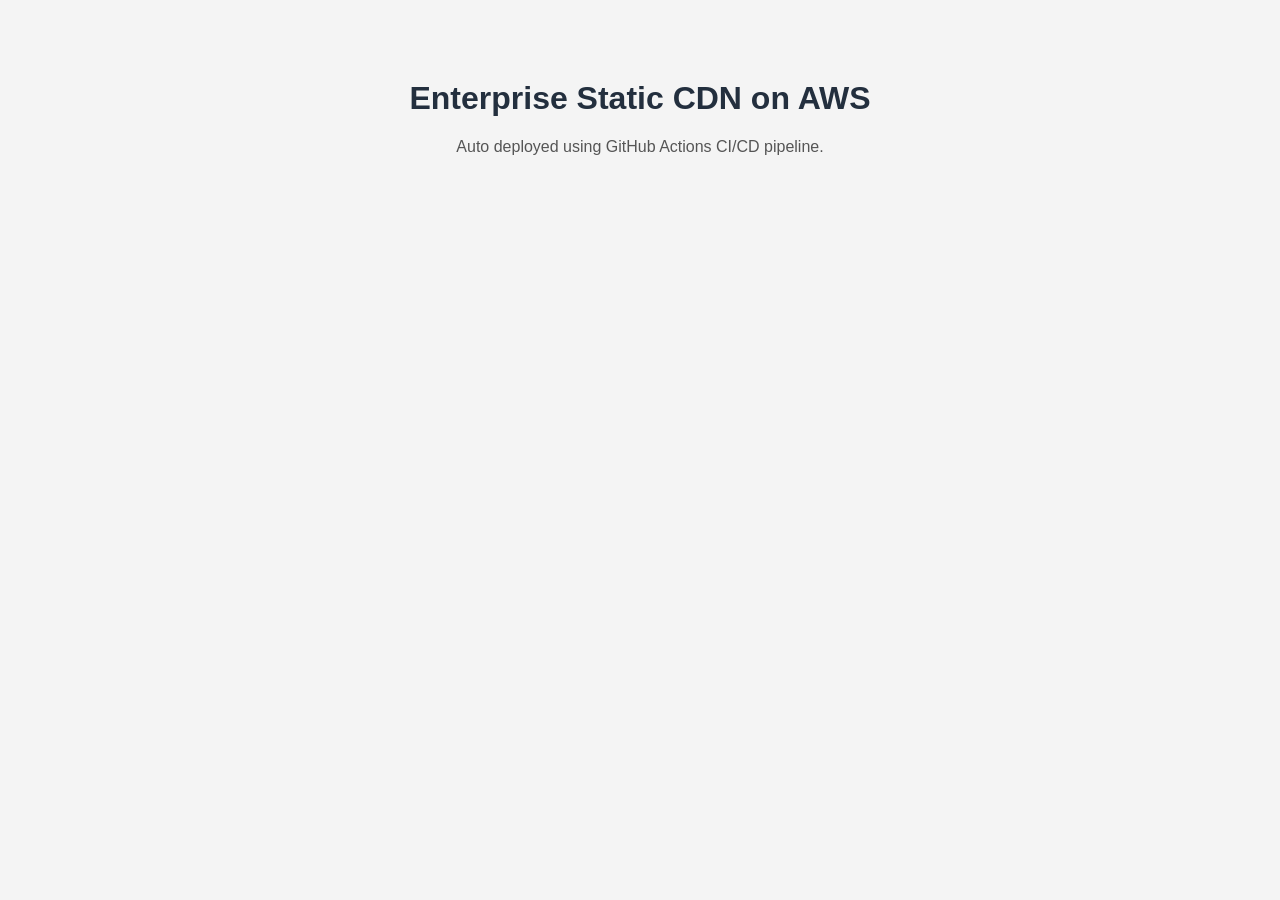
<file: index.html>
﻿<!DOCTYPE html>
<html lang="en">
<head>
    <meta charset="UTF-8">
    <meta name="viewport" content="width=device-width, initial-scale=1.0">
    <title>Enterprise Static CDN</title>
    <link rel="stylesheet" href="style.css">
</head>
<body>
    <h1>Enterprise Static CDN on AWS</h1>
    <p>Auto deployed using GitHub Actions CI/CD pipeline.</p>
</body>
</html>
</file>
<file: style.css>
body {
    font-family: Arial, sans-serif;
    text-align: center;
    margin-top: 80px;
    background-color: #f4f4f4;
}

h1 {
    color: #232f3e;
}

p {
    color: #555;
}
</file>
